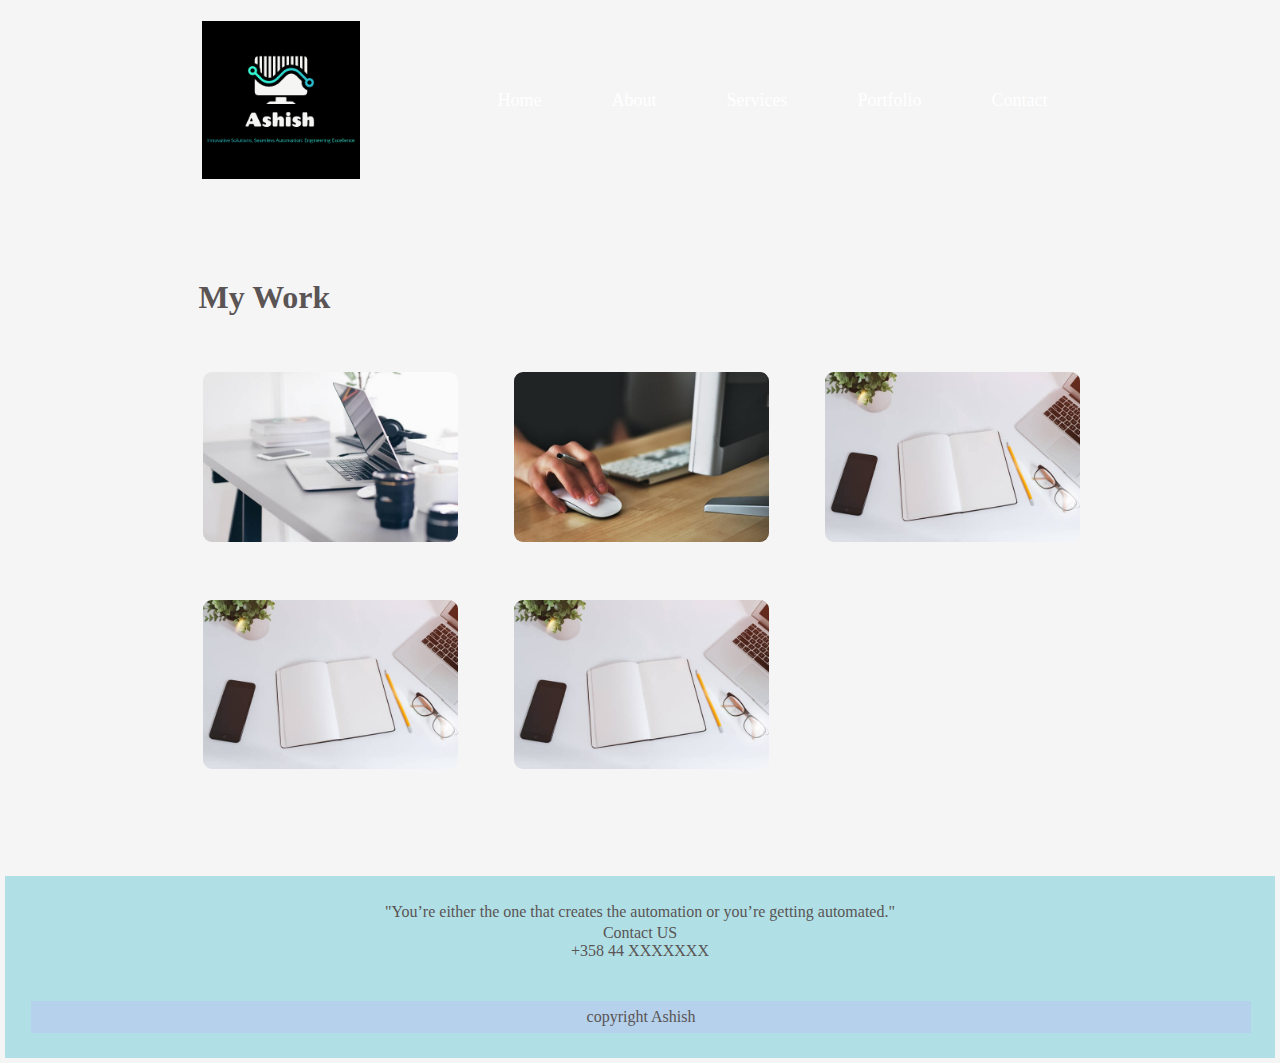
<file: Pages/Portfolio.html>
<!DOCTYPE html>
<html>
<head>
	<title></title>

 <link rel="stylesheet" type="text/css" href="/Style/portfolio.css">
 <link rel="stylesheet" href="/Style/footer.css">
 <!-- -----------------link to use font awsome icons  ------------------------- -->
 <link rel="stylesheet" href="https://cdnjs.cloudflare.com/ajax/libs/font-awesome/6.5.1/css/all.min.css"
 integrity="sha512-DTOQO9RWCH3ppGqcWaEA1BIZOC6xxalwEsw9c2QQeAIftl+Vegovlnee1c9QX4TctnWMn13TZye+giMm8e2LwA=="
  crossorigin="anonymous" referrerpolicy="no-referrer" />
</head>
<body>
    <div id="header">
        <div class="container">
            <nav>
        <!-- including logo -->
            <img src="/Media/looogo.png" class="logo">
        <!-- navigation bar  -->
			<ul id="sidemenu">
				<li><a href="/index.html#home">Home</a></li>
				<li><a href="/index.html#about">About</a></li>
				<li><a href="/lndex.html#services">Services</a></li>
				<li><a href="/index.html#portfolio">Portfolio</a></li>
				<li><a href="/Pages/contact.html#Contact">Contact</a></li>
                <i class="fas fa-xmark" onclick="closemenu()"></i>
			</ul>
            <i class="fas fa-ellipsis" onclick="openmenu()"></i>
            </nav>
        </div>
    </div> 

<!-- --------------------------------PORTFOLIO------------------ -->
<div id="portfolio">
    <div class="container">
        <h1 class="sub-title">My Work</h1>
        <div class="work-list">
            <div class="work">
                <img src="/Media/work4.jpg" >
                <div class="layer">
                    <h3>CONTROL SYSTEM PANEL</h3>
                    <p>this is my test file </p>
                    <a href="/Media/control system panel.mp4"><i class="fa-solid fa-link"></i></a>
                </div>
            </div>
            <div class="work">
                <img src="/Media/work5.jpg" >
                <div class="layer">
                    <h3>Electrical Design</h3>
                    <p>this is my test file </p>
                    <a href="/media/industry_solution.mp4"><i class="fa-solid fa-link"></i></a>
                </div>
            </div>
            <div class="work">
                <img src="/Media/work6.jpg">
                <div class="layer">
                    <h3>Embedded System</h3>
                    <p>this is my test file </p>
                    <a href="/Media/Executive doing regular server checking.mp4"><i class="fa-solid fa-link"></i></a>
                </div>
            </div>
            <div class="work">
                <img src="/Media/work6.jpg">
                <div class="layer">
                    <h3>Cloud Computing</h3>
                    <p>this is my test file </p>
                    <a href="/Media/DevOps.mp4"><i class="fa-solid fa-link"></i></a>
                </div>
            </div>

            <div class="work">
                <img src="/Media/work6.jpg">
                <div class="layer">
                    <h3>Teaching</h3>
                    <p>this is my test file </p>
                    <a href="/Media/Executive doing regular server checking.mp4"><i class="fa-solid fa-link"></i></a>
                </div>
            </div>
        </div>
       

    </div>
</div>
<!-- -------------------------------------#footer----------------------------------------------------------- -->
	<div class="footer">
		<p>"You’re either the one that creates the automation or you’re getting automated."</p>
			 <div class="footer-in">
			   Contact US<br>
			   +358 44 XXXXXXX<br>
			 </div>
			 <div class="copyright">
			   <p>copyright Ashish</p>
		   </div>
   </div>   
 <!-------------------------------------scripting------------------------ -->
 <script src="/Javascript/script.js"></script>
   
</body>
</html>
</file>
<file: Style/portfolio.css>
*{ 
    margin: 1px;
    padding:1px;
    font-family: 'Times New Roman', Times, serif;
    box-sizing: border-box;}
html{
    scroll-behavior: smooth;
    }

body{
    background:whitesmoke;
    color: #5a5454;
}

.container{
    padding: 10 px 10%;
}

#header{
    width: 100%;
    background-size: cover;
    background-position:center;
}


nav{
    display: flex;
    align-items: center;
    justify-content: space-between;
    flex-wrap: wrap;
}

nav{
    display: flex;
    align-items: center;
    justify-content: space-between;
    flex-wrap: wrap;
}

/* logo width */
.logo{
    width: 140px;
}

/* navigation bar  */
nav ul li{
    display: inline-block;
    list-style: none;
    margin: 10px 20px ;
}

nav ul li a{
    color: #fff;
    text-decoration: none;
    font-size: 18px;
    position: relative;
}

nav ul li a::after{
    content: '';
    width: 0;
    height: 3px;
    background: #ff004f;
    position: absolute;
    left: 0;
    bottom: -6px;
}

nav ul li a:hover::after{
    width: 100%;
}

/* -----------------portfolio---------------- */
#portfolio{
    padding: 50px 0;

}
.work-list{
    display: grid;
    grid-template-columns: repeat(auto-fit, minmax(250px, 1fr));
    grid-gap: 40px;
    margin-top: 50px ;
}
.work{
    border-radius: 10px;
    position: relative;
    overflow: hidden;

}
.work img{
    width: 100%;
    border-radius: 10px;
    display: block;
    transition: transform 0.5s;

}
.layer{
    width: 100%;
    height: 0;
    background: linear-gradient(rgba(0,0,0,0.6),#10070a);
    border-radius: 10px;
    position: absolute;
    left: 0;
    bottom: 0;
    overflow: hidden;
    display: flex;
    align-items: center;
    justify-content:center ;
    flex-direction: column;
    padding: 0 40px;
    text-align:center;
    font-size: 14px;
    transition: height 0.5s;
}
.layer h3{
    font-weight: 500;
    margin-bottom: 20px;
}
.layer a{
    margin-top: 20px;
    color: #ff004f;
    text-decoration:none;
    font-size: 18px;
    line-height: 60px;
    background: #fff;
    width: 60px;
    height: 60px;
    border-radius: 50%;
    text-align: center;
}
.work:hover img{
    transform: scale(1.1);
}

.work:hover .layer{
        height: 100%;
}
.btn{
    display: block;
    margin: 50px auto;
    width: fit-content;
    border: 1px solid #ff004f;
    padding: 14px 50px;
    border-radius: 6px;
    text-decoration: none;
    color: #fff;
    transition: background 5s;
}
.btn:hover{
    background: #ff004f;
}


/*----------------------------------- Media query for screens 600px and below -------------------------------------------*/

nav .fas{
  display: none;
}

@media only screen and  (max-width: 600px) {


  .header-text{
    margin-top:100%;
    font-size: 16px;
 }
.header-text h1{
    font-size: 30px;
}
nav .fas{
    display: block;
    font-size: 25px;
}
nav ul{
    background: #ff004f;
    position: absolute;
    top: 0;
    right: -200px;
    width: 200px;
    height: 100vh;
    padding-top: 50px;
    z-index: 2;
}
nav ul li{
    display: block;
    margin: 25px;

}
nav ul .fas{
    position: absolute;
    top: 25px;
    left: 25px;
    cursor: pointer;
}
    .container {
      padding: 10px 5%; 
    }
  
    nav ul li {
      margin: 10px 10px;
    }
  
    .logo {
      width: 120px;
    }
  
    #portfolio {
      padding: 30px 0;
    }
  
    .work-list {
      grid-gap: 20px;
    }
  
    .work img {
      transition: transform 0.3s;
    }
  
    .layer {
      padding: 0 20px; 
      font-size: 12px; 
    }
  
    .layer h3 {
      margin-bottom: 15px;
    }
  
    .layer a {
      font-size: 16px;
      line-height: 50px; 
      width: 50px;
      height: 50px; 
    }
  
    .btn {
      margin: 30px auto;
      padding: 12px 40px; 
    }
  }



  /*--------------------------- Media query for screens 992px and above------------------------------------------------------ */
@media (min-width: 992px) {
    .container {
      padding: 10px 15%;
    }
  
    nav ul li {
      margin: 10px 30px; 
    }
  
    .logo {
      width: 160px;
    }
  
    #portfolio {
      padding: 70px 0; 
    }
  
    .work-list {
      grid-gap: 50px; 
    }
  
    .work img {
      transition: transform 0.7s; 
    }
  
    .layer {
      padding: 0 50px; 
      font-size: 16px;
    }
  
    .layer h3 {
      margin-bottom: 30px; 
    }
  
    .layer a {
      font-size: 20px; 
      line-height: 70px; 
      width: 70px; 
      height: 70px; 
    }
  
    .btn {
      margin: 70px auto;
      padding: 18px 60px; 
  }
}
</file>
<file: Style/footer.css>
.footer {
  margin-top: 20px;
  position: relative;
  text-align: center;
  background:powderblue;
  padding: 20px;

  
 }

footer-in{
  align-items: center;
}


.copyright{
  width: 100%;
  text-align: center;
  padding: 5px 0;
  background:rgb(181, 209, 235);
  font-weight: 300;
  margin-top: 30px;
  margin-bottom: 0;
}


/* Media query for screens 600px and below */
@media (max-width: 600px) {
  .footer {
    padding: 10px; 
  }
  .copyright{
  margin-top: 20px; 
  }
}


  /*--------------------------- Media query for screens 992px and above------------------------------------------------------ */
@media (min-width: 992px) {
  .footer {

    padding: 25px;
  }

  .copyright {
   
    margin-top: 40px;
  }
}
</file>
